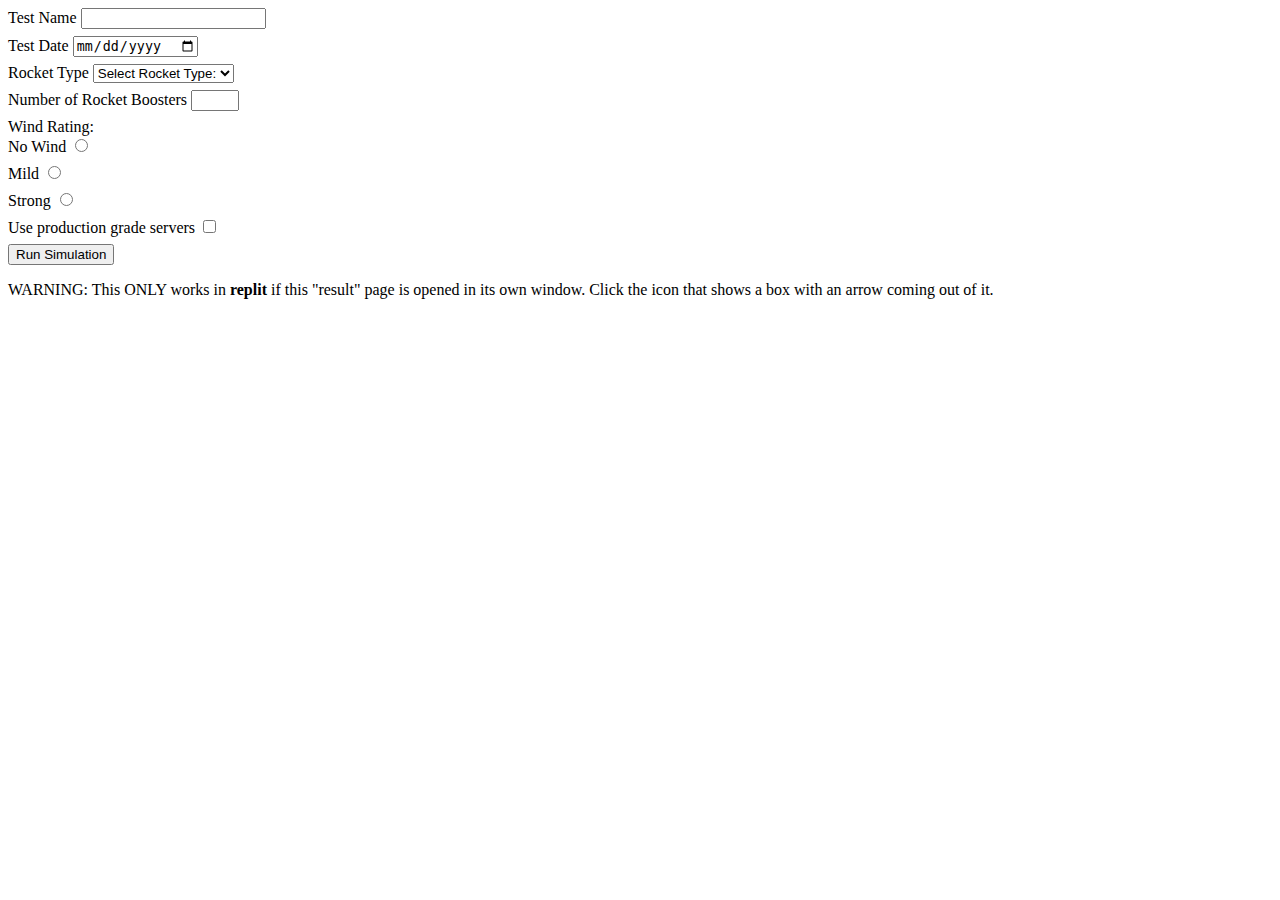
<file: user-input-with-forms/exercises/index.html>
<!DOCTYPE html>
<html>
  <head>
    <meta charset="utf-8">
    <title>Rocket Simulation</title>
    <style>
      label { display: block; margin-bottom: 7px;}
    </style>
  </head>
  <body>
    <!-- TODO: add form here -->
    <form action="https://handlers.education.launchcode.org/request-parrot" method="POST">
      <label>Test Name <input type="text" name="testName"/></label>
      <label>Test Date <input type="date" name="testDate"/></label>
      <label>Rocket Type 
        <select name="rocketType">
          <option value="1">Select Rocket Type: </option>
          <option value="brant">Brant</option>
          <option value="lynx">Lynx</option>
          <option value="orion">Orion</option>
          <option value="terrier">Terrier</option>
        </select>
      </label>
      <label>Number of Rocket Boosters <input type="number" name="boosterCount" min='1' max='9'/></label>
      Wind Rating:
      <label>No Wind <input type="radio" name="windRating" value="0"/></label>
      <label>Mild <input type="radio" name="windRating" value="10"/></label>
      <label>Strong <input type="radio" name="windRating" value="20"/></label>
      <label>Use production grade servers <input type='checkbox' name="productionServers"/></label>
      <button>Run Simulation</button>
    </form>

    <p>WARNING: This ONLY works in <b>replit</b> if this "result" page is opened in its own window. Click the icon that shows a box with an arrow coming out of it.
    </p>
  </body>
  
</html>
</file>
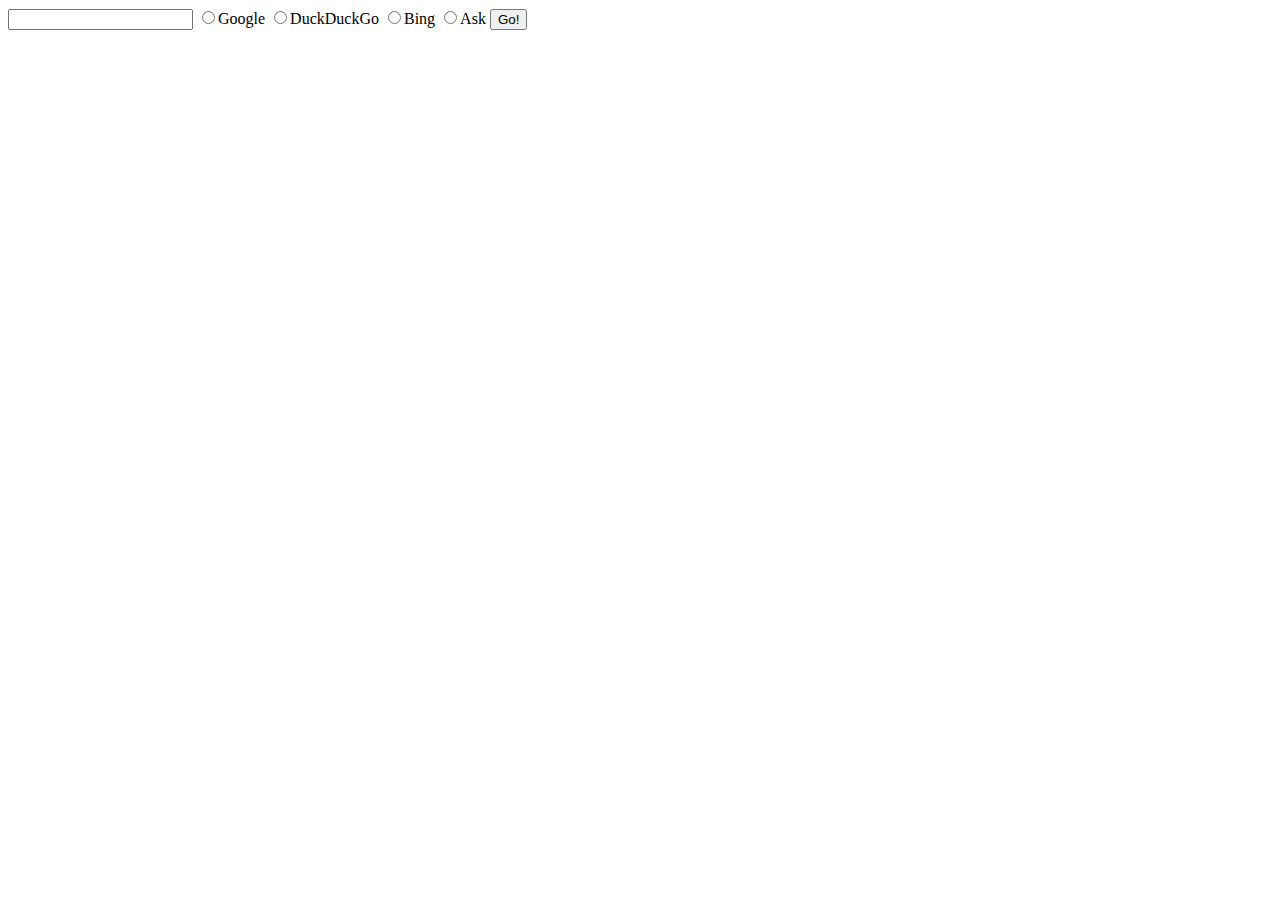
<file: user-input-with-forms/studio/index.html>
<!doctype html>

<head>
	<meta charset="utf-8">
	<script>
		function setSearchEngine() {
			// console.log('Does this run?');
			let actions = {
   			 "google": "https://www.google.com/",
			 "duckduckgo": "https://duckduckgo.com/",
			 "bing": "https://www.bing.com/search",
			 "ask": "https://www.ask.com/web"
			};
			let form = document.getElementById('searchForm');
			let engineSelected = document.querySelector('input[name=engine]:checked');
			let actionURL = actions[engineSelected.value];
			form.setAttribute('action', actionURL);
		}
		// TODO: create a handler
    window.addEventListener("load", function(){
        // TODO: register the handler
		let form = document.getElementById('searchForm');
		form.addEventListener('submit', setSearchEngine);
    });
	</script>
</head>

<body>

	<form id="searchForm">
    <!-- TODO: add form elements -->
	<input type="text" name="q"/>
	<label><input type="radio" name="engine" value="google" />Google</label>
	<label><input type="radio" name="engine" value="duckduckgo" />DuckDuckGo</label>
	<label><input type="radio" name="engine" value="bing" />Bing</label>
	<label><input type="radio" name="engine" value="ask" />Ask</label>
	<input type="submit" value="Go!"/>
	</form>

</body>
</file>
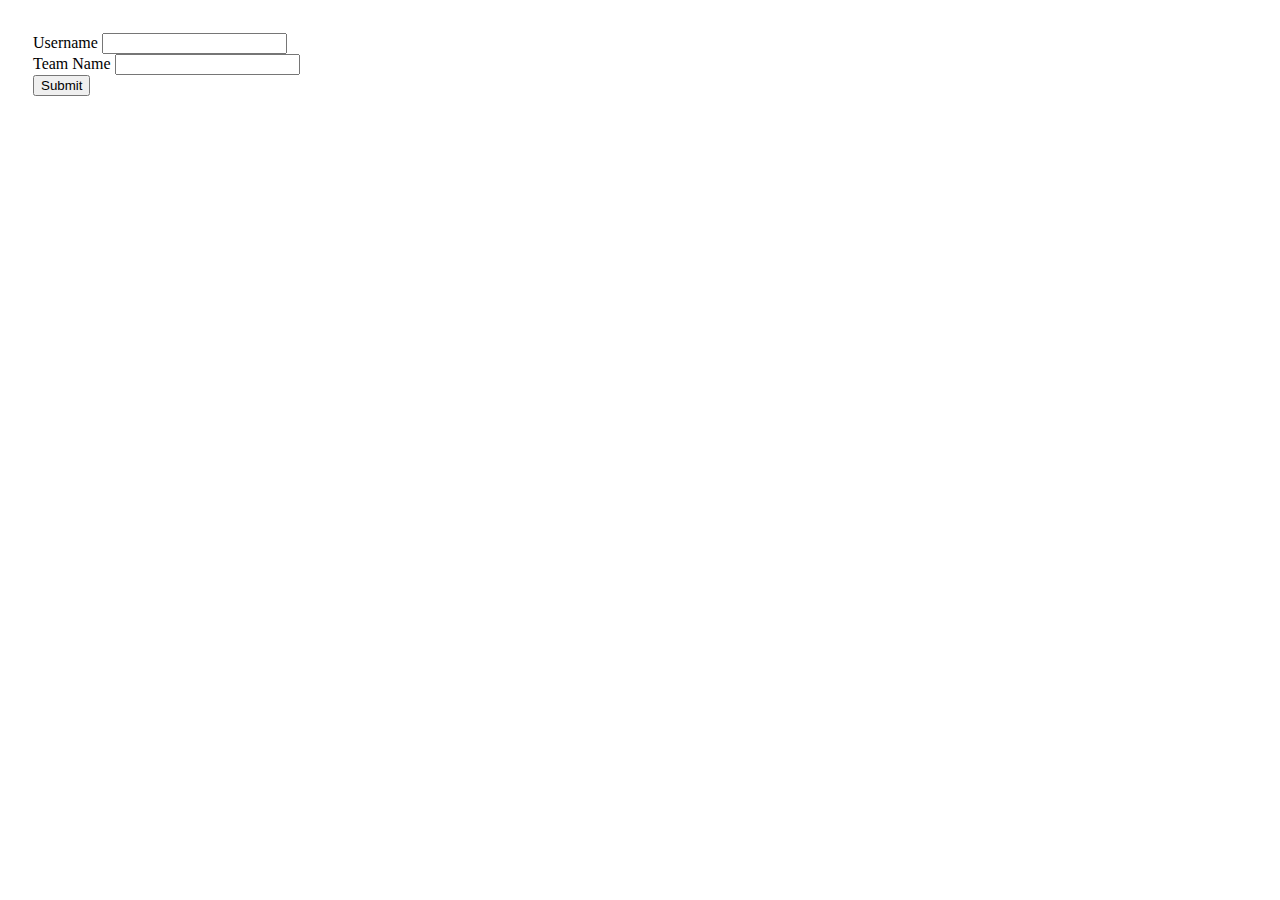
<file: user-input-with-forms/chapter-examples/form-validation/index.html>
<!DOCTYPE html>
<html>
  <head>
    <meta charset="utf-8">
    <title>Form Validation</title>
    <style>
          label {display: block;}
          body {padding: 25px;}
    </style>
  </head>
  <script>
    window.addEventListener("load", function() {
      let form = document.querySelector("form");
      form.addEventListener("submit", function(event) {
        let usernameInput = document.querySelector("input[name=username]");
        let teamName = document.querySelector("input[name=team]");
        if (usernameInput.value === "" || teamName.value === "") {
            alert("All fields are required!");
            event.preventDefault();
        }
        // alert("username: " + usernameInput.value);
      });
    });
  </script>
  <body>
    <form method="POST" action="https://handlers.education.launchcode.org/request-parrot">
      <label>Username <input type="text" name="username"></label>
      <label>Team Name <input type="text" name="team"></label>
      <button>Submit</button>
    </form>
  </body>
</html>
</file>
